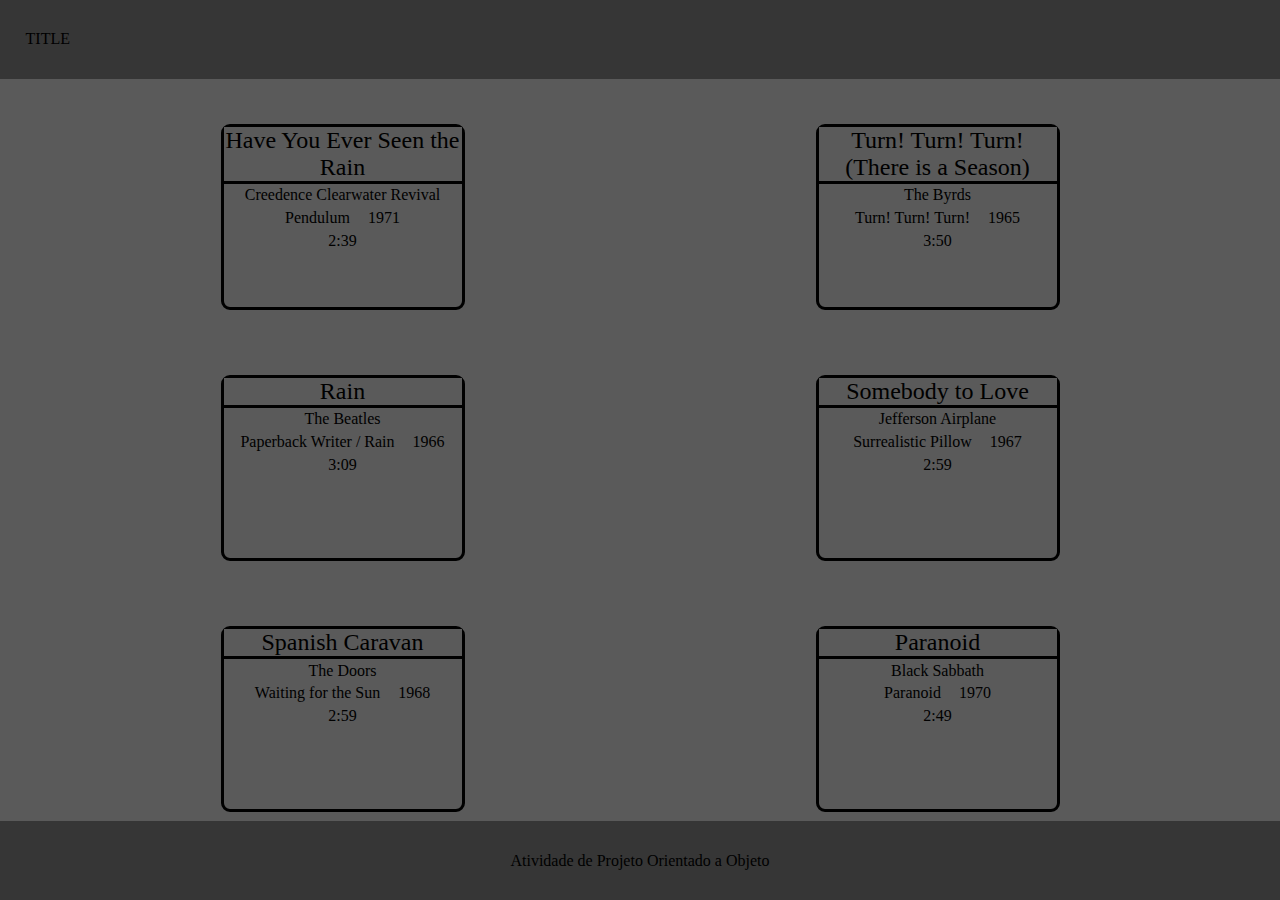
<file: target/classes/public/index.html>
<!DOCTYPE html>
<html lang="en">

<head>
    <meta charset="UTF-8">
    <meta name="viewport" content="width=device-width, initial-scale=1.0">
    <link rel="stylesheet" href="../styles/style.css">
</head>

<body>
    <header>
        TITLE
    </header>
    <div class="main">
        <div class="itemCard">
            <div class="itemCardTitle">
                Have You Ever Seen the Rain
            </div>
            <div class="itemCardSection">
                Creedence Clearwater Revival
            </div>
            <div class="itemCardSection">
                <p class="itemCardPart">Pendulum</p>
                <p class="itemCardPart">1971</p>
            </div>
            <div class="itemCardSection">
                2:39
            </div>
        </div>

        <div class="itemCard">
            <div class="itemCardTitle">
                Turn! Turn! Turn! (There is a Season)
            </div>
            <div class="itemCardSection">
                The Byrds
            </div>
            <div class="itemCardSection">
                <p class="itemCardPart">Turn! Turn! Turn!</p>
                <p class="itemCardPart">1965</p>
            </div>
            <div class="itemCardSection">
                3:50
            </div>
        </div>

        <div class="itemCard">
            <div class="itemCardTitle">
                Rain
            </div>
            <div class="itemCardSection">
                The Beatles
            </div>
            <div class="itemCardSection">
                <p class="itemCardPart">Paperback Writer / Rain</p>
                <p class="itemCardPart">1966</p>
            </div>
            <div class="itemCardSection">
                3:09
            </div>
        </div>

        <div class="itemCard">
            <div class="itemCardTitle">
                Somebody to Love
            </div>
            <div class="itemCardSection">
                Jefferson Airplane
            </div>
            <div class="itemCardSection">
                <p class="itemCardPart">Surrealistic Pillow</p>
                <p class="itemCardPart">1967</p>
            </div>
            <div class="itemCardSection">
                2:59
            </div>
        </div>

        <div class="itemCard">
            <div class="itemCardTitle">
                Spanish Caravan
            </div>
            <div class="itemCardSection">
                The Doors
            </div>
            <div class="itemCardSection">
                <p class="itemCardPart">Waiting for the Sun</p>
                <p class="itemCardPart">1968</p>
            </div>
            <div class="itemCardSection">
                2:59
            </div>
        </div>

        <div class="itemCard">
            <div class="itemCardTitle">
                Paranoid
            </div>
            <div class="itemCardSection">
                Black Sabbath
            </div>
            <div class="itemCardSection">
                <p class="itemCardPart">Paranoid</p>
                <p class="itemCardPart">1970</p>
            </div>
            <div class="itemCardSection">
                2:49
            </div>
        </div>

        <div class="itemCard">
            <div class="itemCardTitle">
                Paranoid
            </div>
            <div class="itemCardSection">
                Black Sabbath
            </div>
            <div class="itemCardSection">
                <p class="itemCardPart">Paranoid</p>
                <p class="itemCardPart">1970</p>
            </div>
            <div class="itemCardSection">
                2:49
            </div>
        </div>
    </div>
    <footer>
        Atividade de Projeto Orientado a Objeto
    </footer>
</body>

</html>
</file>
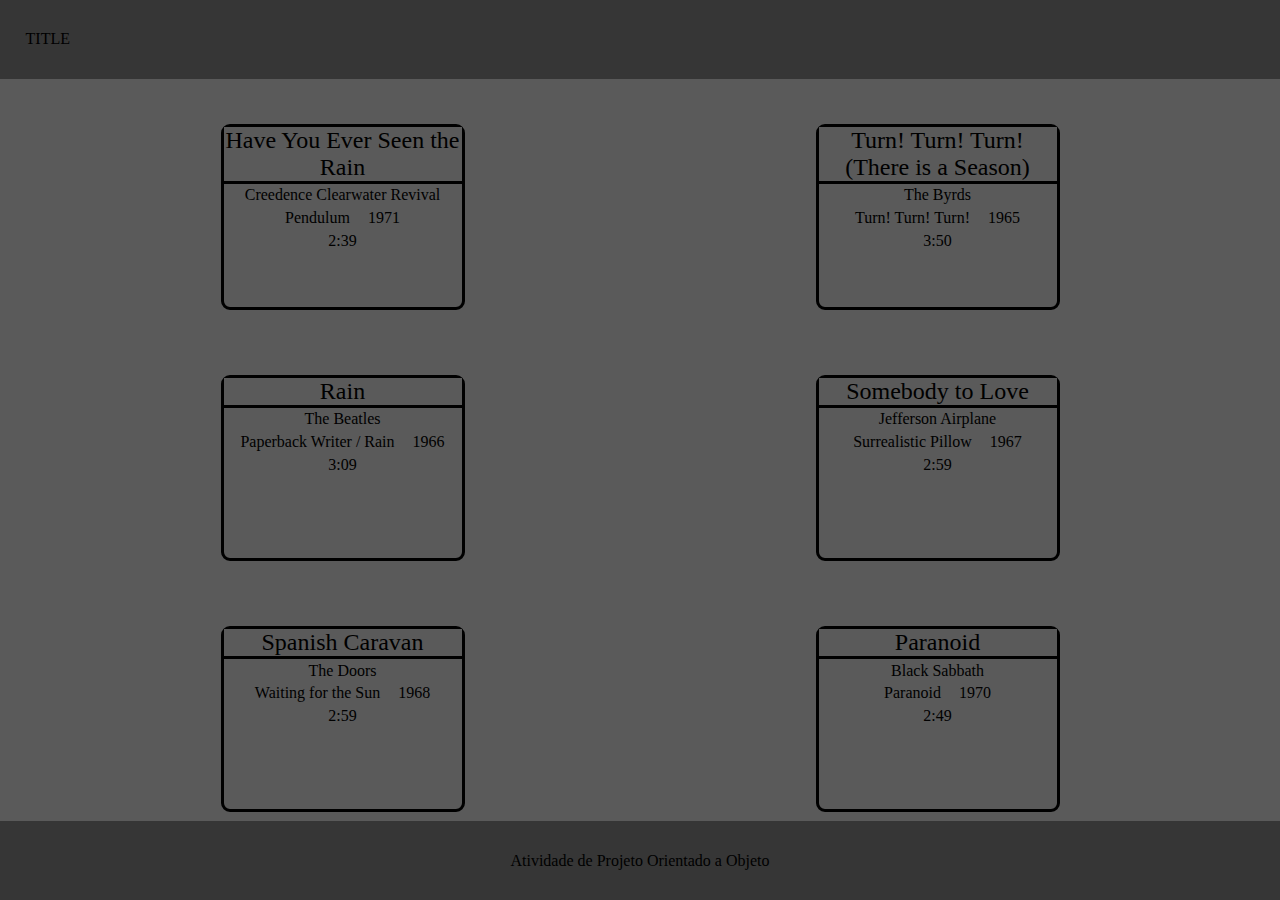
<file: target/classes/templates/index.html>
<!DOCTYPE html>
<html lang="en">

<head>
    <meta charset="UTF-8">
    <meta name="viewport" content="width=device-width, initial-scale=1.0">
    <link rel="stylesheet" href="../styles/style.css">
</head>

<body>
    <header>
        TITLE
    </header>
    <div class="main">
        <div class="itemCard">
            <div class="itemCardTitle">
                Have You Ever Seen the Rain
            </div>
            <div class="itemCardSection">
                Creedence Clearwater Revival
            </div>
            <div class="itemCardSection">
                <p class="itemCardPart">Pendulum</p>
                <p class="itemCardPart">1971</p>
            </div>
            <div class="itemCardSection">
                2:39
            </div>
        </div>

        <div class="itemCard">
            <div class="itemCardTitle">
                Turn! Turn! Turn! (There is a Season)
            </div>
            <div class="itemCardSection">
                The Byrds
            </div>
            <div class="itemCardSection">
                <p class="itemCardPart">Turn! Turn! Turn!</p>
                <p class="itemCardPart">1965</p>
            </div>
            <div class="itemCardSection">
                3:50
            </div>
        </div>

        <div class="itemCard">
            <div class="itemCardTitle">
                Rain
            </div>
            <div class="itemCardSection">
                The Beatles
            </div>
            <div class="itemCardSection">
                <p class="itemCardPart">Paperback Writer / Rain</p>
                <p class="itemCardPart">1966</p>
            </div>
            <div class="itemCardSection">
                3:09
            </div>
        </div>

        <div class="itemCard">
            <div class="itemCardTitle">
                Somebody to Love
            </div>
            <div class="itemCardSection">
                Jefferson Airplane
            </div>
            <div class="itemCardSection">
                <p class="itemCardPart">Surrealistic Pillow</p>
                <p class="itemCardPart">1967</p>
            </div>
            <div class="itemCardSection">
                2:59
            </div>
        </div>

        <div class="itemCard">
            <div class="itemCardTitle">
                Spanish Caravan
            </div>
            <div class="itemCardSection">
                The Doors
            </div>
            <div class="itemCardSection">
                <p class="itemCardPart">Waiting for the Sun</p>
                <p class="itemCardPart">1968</p>
            </div>
            <div class="itemCardSection">
                2:59
            </div>
        </div>

        <div class="itemCard">
            <div class="itemCardTitle">
                Paranoid
            </div>
            <div class="itemCardSection">
                Black Sabbath
            </div>
            <div class="itemCardSection">
                <p class="itemCardPart">Paranoid</p>
                <p class="itemCardPart">1970</p>
            </div>
            <div class="itemCardSection">
                2:49
            </div>
        </div>

        <div class="itemCard">
            <div class="itemCardTitle">
                God Only Knows
            </div>
            <div class="itemCardSection">
                Beach Boys
            </div>
            <div class="itemCardSection">
                <p class="itemCardPart">Pet Sounds</p>
                <p class="itemCardPart">1966</p>
            </div>
            <div class="itemCardSection">
                2:57
            </div>
        </div>
    </div>
    <footer>
        Atividade de Projeto Orientado a Objeto
    </footer>
</body>

</html>
</file>
<file: target/classes/styles/style.css>
*{
    background-color: rgb(90, 90, 90) ;
    padding: 0;
    margin: 0;
}

body{
    display: flex;
    flex-direction: column;
    justify-content: space-between;
    height: 100vh;
}

header{
    display: flex;
    justify-content: baseline;
    align-items: center;
    background-color: rgb(54, 54, 54);
    padding: 0%;
    padding-left: 2%;
    margin: 0;
    height: 10vh;
}

footer{
    display: flex;
    justify-content: center;
    align-items: center;
    background-color: rgb(54, 54, 54);
    height: 10vh;
}

.main{
    display: grid;
    justify-items: center;
    grid-template-columns: 50% 50%;
    row-gap: 10%;
    padding: 5vh;
    overflow-y: scroll;
}

.itemCard{
    display: flex;
    flex-direction: column;
    justify-content: baseline;
    align-items: center;
    border: solid;
    border-radius: 1vh;
    width: 40%;
    height: 20vh;
}

.itemCardTitle{
    font-size: x-large;
    text-align: center;
    border-bottom: solid;
    width: 100%;
}

.itemCardSection{
    display: flex;
    flex-direction: row;
    justify-content: center;
    padding-top: 1%;
    padding-bottom: 1%;
    width: 100%;
}

.itemCardPart{
    padding-left: 1vh;
    padding-right: 1vh;
}
</file>
